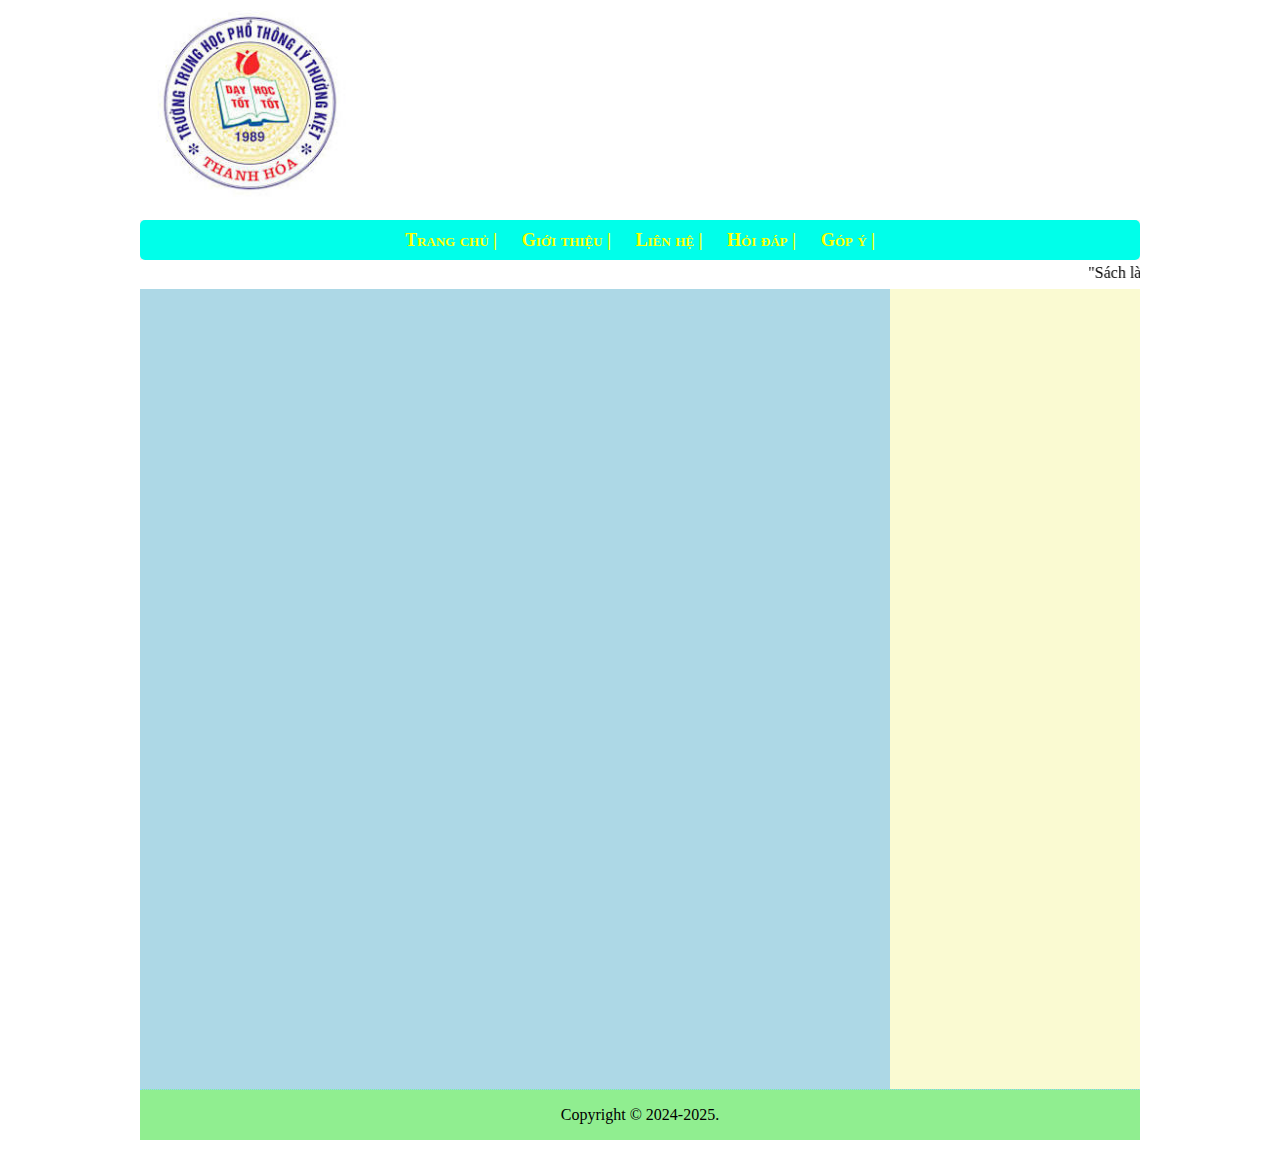
<file: index.html>
<!DOCTYPE html>
<html lang="en">
<head>
    <meta charset="UTF-8">
    <meta name="viewport" content="width=device-width, initial-scale=1.0">
    <title>Trung học phổ thông LÝ THƯỜNG KIỆT </title>
    <link rel="stylesheet" href="style.css">
</head>
<body>
    <div class="container">
        <div class="header">
            <img src="[data-uri]">

        </div>
        <h3>
        <div class="menu">
            <ul>
                <li><a href="tangchu.html" target="_seft"> Trang chủ |</a></li>
                <li><a href="GioiThieu.html" target="page"> Giới thiệu |</a></li>
                <li>
                    <a href=""> Liên hệ |</a>
                    <ul>
                        <li><a href="lienhe.html" target="page">Facebook </a></li>
                        <li><a href="a" target="page"> SĐT </a></li>
                    </ul>
                </li>
                <li><a href="./hoidap.html" target="page"> Hỏi đáp |</a></li>
                <li><a href="gopy.html" target="page"> Góp ý |</a></li>
            </ul>
        </div>
        </h3>
        <marquee behavior="" direction="left">
            "Sách là cây đèn soi sáng cho con người trên từng nẻo đường xa xôi nhất và tối tăm nhất của cuộc đời. A.U.pit (Lit-va) ** Học để là người(Tục Ngữ) ** Học - Học nữa - Học mãi( Lê-nin)  " 
        </marquee>
        <div class="content">
            <article>
                <iframe src="" frameborder="0" name="page"></iframe>
            </article>
            <aside></aside>
            <div>
                <footer>
                    Copyright &copy; 2024-2025.
                </footer>
            </div>

        </div>
    </div>
</body>
</html>
</file>
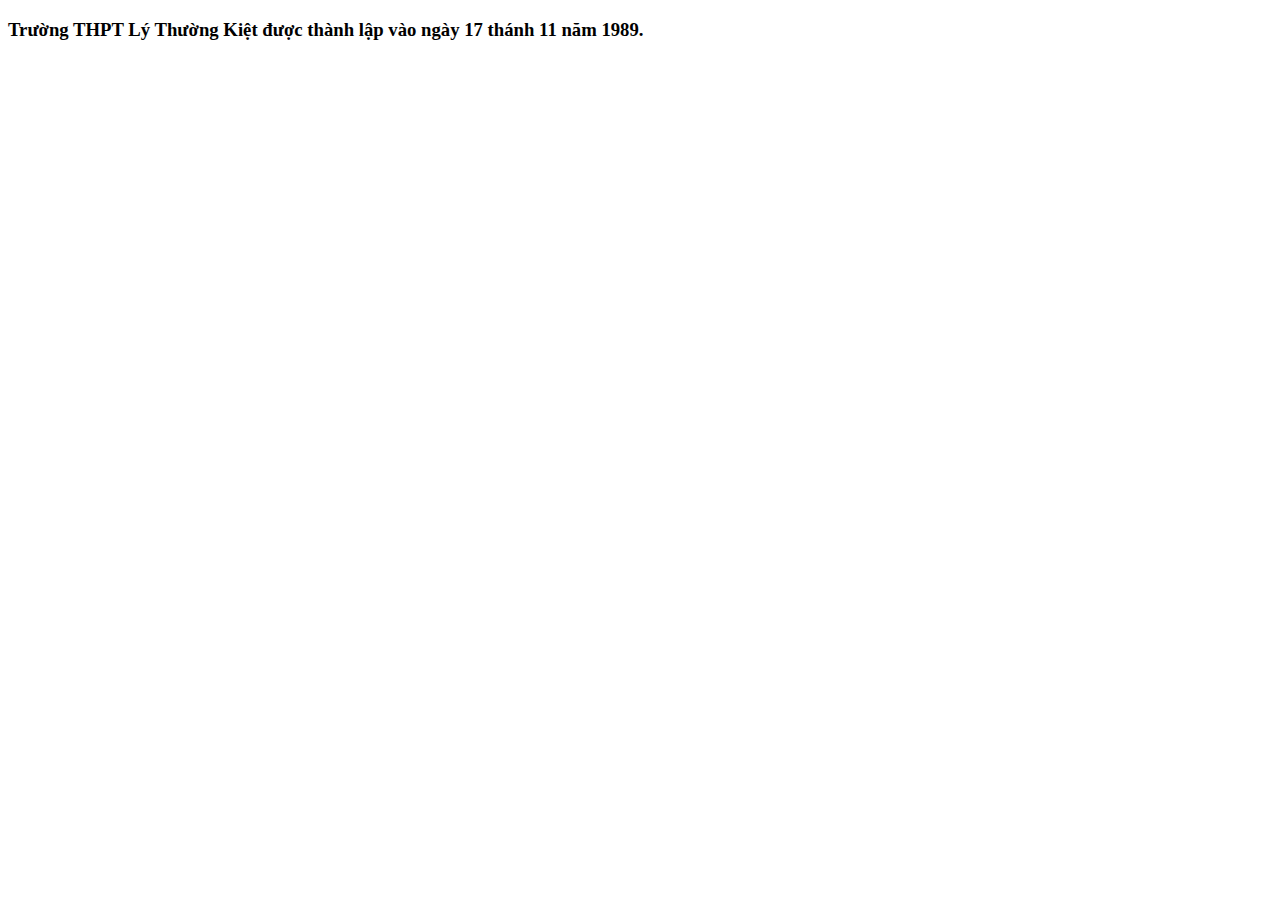
<file: GioiThieu.html>
<!DOCTYPE html>
<html lang="en">
<head>
    <meta charset="UTF-8">
    <meta name="viewport" content="width=device-width, initial-scale=1.0">
    <title>Giới thiệu</title>
</head>
<body>
    <h3>
        <li>
            Trường THPT Lý Thường Kiệt được thành lập vào ngày 17 thánh 11 năm 1989.
        </li>
    </h3>
</body>
</html>
</file>
<file: style.css>
*{
    margin: 0;
    padding: 0;
}

.container{
    width: 1000px;
    margin: 0 auto;
}

.container .header{
    background-image: url("https://scontent.fthd2-1.fna.fbcdn.net/v/t39.30808-6/468597507_1102556958327746_8683169674201512202_n.jpg?_nc_cat=107&ccb=1-7&_nc_sid=cc71e4&_nc_ohc=dC5hMOIFNMsQ7kNvgHNUEvx&_nc_oc=Adjaa77HSsiqC2LJ2W53z34s9rNrBd1FnVN3-iDA39uXIiro6AX0oybVpPmOhx4YVNgmfeVCxdX8-S0np70hSmB_&_nc_zt=23&_nc_ht=scontent.fthd2-1.fna&_nc_gid=AKGTm7QiwIjcpfkQ1JAwyeo&oh=00_AYCgsNvtJjck2dAt3A0CIDlw96qt-xjLmeUQoqJaPgRKUA&oe=67AC052B");
    height: 220px;
    background-repeat: no-repeat;
    position: relative;
}

.container .header img{
    position:absolute;
    top:10px;
    left:10px;
    height: 85%;
}

.menu{
    min-height:40px;
    background-color:#f0f0f0;
}

.menu ul{
    list-style:40px;
    background-color:#00ffea;
    text-align:center;
    border-radius:5px;
}

.menu ul li{
    display: inline-block;
    position: relative;
}

.menu ul li a{
    display: block;
    text-decoration:none;
    font-variant: small-caps;
    font-size:large;
    color:yellow;
    padding: 0 10px;
    line-height: 40px;

}

.menu ul ul{
    position: absolute;
    display: none;
    list-style: none;
    width:200px;
    box-shadow: 0 0 2px gray;
    background-color: white;
    border-radius:3px;
    text-align: left;
}

.meunu ul ul li{
    display:block;
}

.menu ul ul a{
    display:block;
    color:blue;
    text-decoration: none;
    font-size: large;
    font-variant:small-caps;
    padding: 0 10px;
    line-height: 30px;
    z-index: 1000;
}

.menu ul ul a:hover{
    color:white;
    background-color: #8DD8F7;
}

.menu ul li:hover ul{
    display:block;
}

.menu ul li:hover a { 
    color: rgb(255, 0, 0);
}

marquee{
    line-height: 25px;
    min-height: 25px;
    z-index: -1;
}

.content{
    width: 100%;
    height:auto;
    min-height: 800px;
    margin-bottom: 10px;
}

.content article{
    width:75%;
    float:left;
    background-color: lightblue;
    min-height:800px;
}

.content aside{
    width:25%;
    float:right;
    background-color: lightgoldenrodyellow;
    min-height:800px;
}

footer{
    clear:both;
    min-height: 50px;
    background-color:lightgreen;
    text-align: center;
    line-height: 50px;
    border-top: 1px dotted #8DD8F7;
}
</file>
